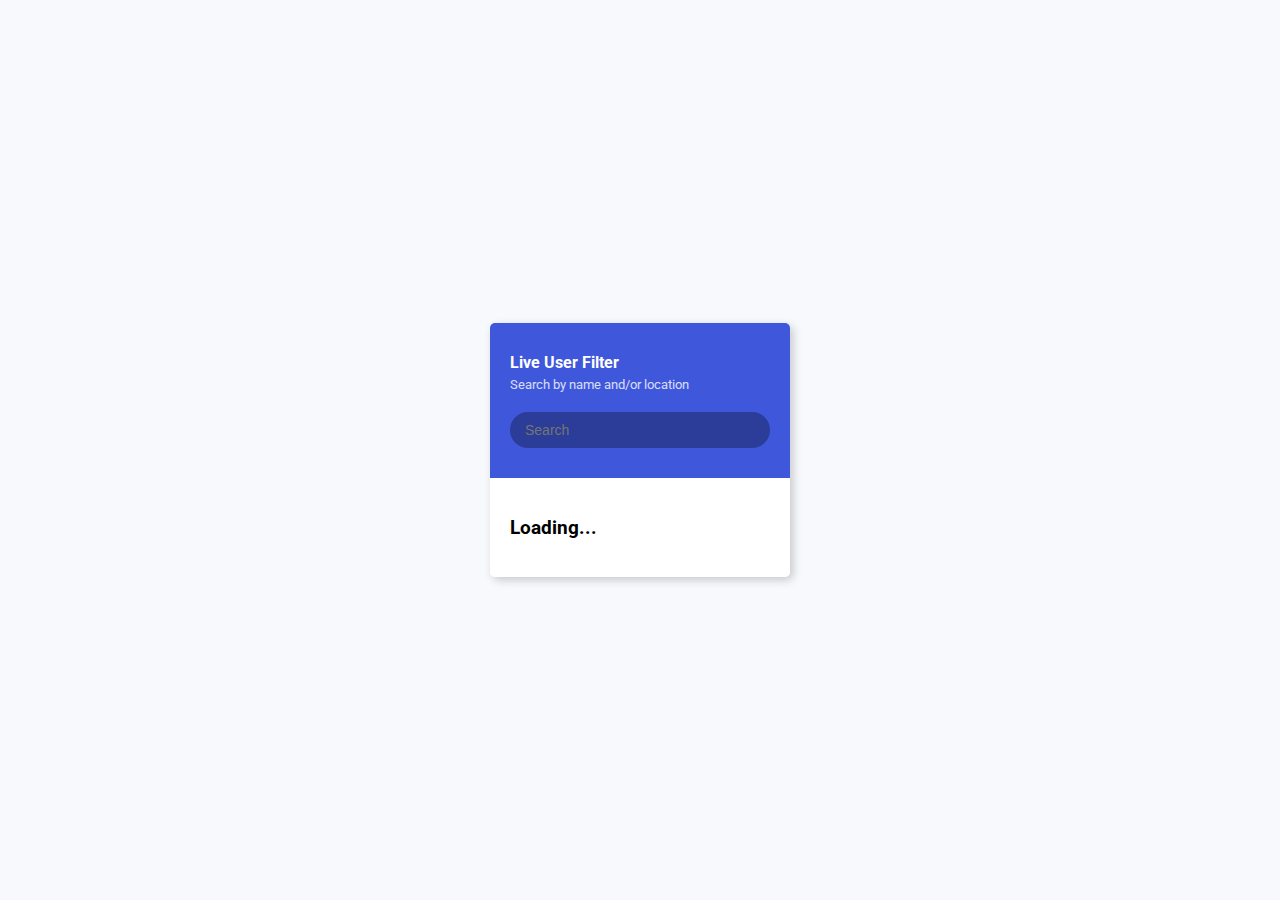
<file: index.html>
<!DOCTYPE html>
<html lang="en">

<head>
    <meta charset="UTF-8" />
    <meta name="viewport" content="width=device-width, initial-scale=1.0" />
    <link rel="stylesheet" href="style.css" />
    <title>Live User Filer</title>
</head>

<body>
    <div class="container">
        <header class="header">
<h4 class="title">Live User Filter</h4>
<small class="subtitle">Search by name and/or location</small>
<input type="text" id="filter" placeholder="Search">
        </header>
<ul id="result" class="user-list">

<li>
    <h3>Loading...</h3>
</li>
</ul>

    </div>
    <script src="script.js"></script>
</body>

</html>
</file>
<file: style.css>
@import url('https://fonts.googleapis.com/css2?family=Roboto:wght@400;700&display=swap');

* {
  box-sizing: border-box;
}

body {
    background-color:#f8f9fd ;
  font-family: 'Roboto', sans-serif;
  display: flex;
  align-items: center;
  justify-content: center;
  height: 100vh;
  overflow: hidden;
  margin: 0;
}

.container{

    border-radius: 5px;
    box-shadow: 3px 3px 10px rgba(0, 0, 0, 0.2);
    overflow: hidden;
    width: 300px;
}
.title{
    margin: 0;
}
.subtitle{

    display: inline-block;
    margin: 5px 0 20px;
    opacity: 0.8;
}

.header{
background-color: #3e57db;
color: #fff;
padding: 30px 20px;

}
.header input{
  
background-color: rgba(0, 0, 0, 0.3);
border: 0;
border-radius: 50px;
color: #fff;
font-size: 14px;
padding: 10px 15px;
width: 100%;
}
.header input:focus{

    outline: none;
}

.user-list{
    background-color: white;
    list-style-type: none;
    margin: 0;
     padding: 0;
    max-height: 400px;
    overflow-y: auto;
   
}
.user-list li{

    display: flex;
    padding: 20px;

}


.user-list img{

    border-radius: 50%;
    object-fit: cover;
    height: 50px;
    width: 50px;

}

.user-list .user-info{

    margin-left: 10px;
}
.user-list .user-info h4{
    margin: 0 0 10px;
}
.user-list .user-info p{

font-size: 12px;
}

.user-list li:not(:last-of-type){
border-bottom: 1px solid #eee;



}

.user-list li.hide{

    display: none;
}
</file>
